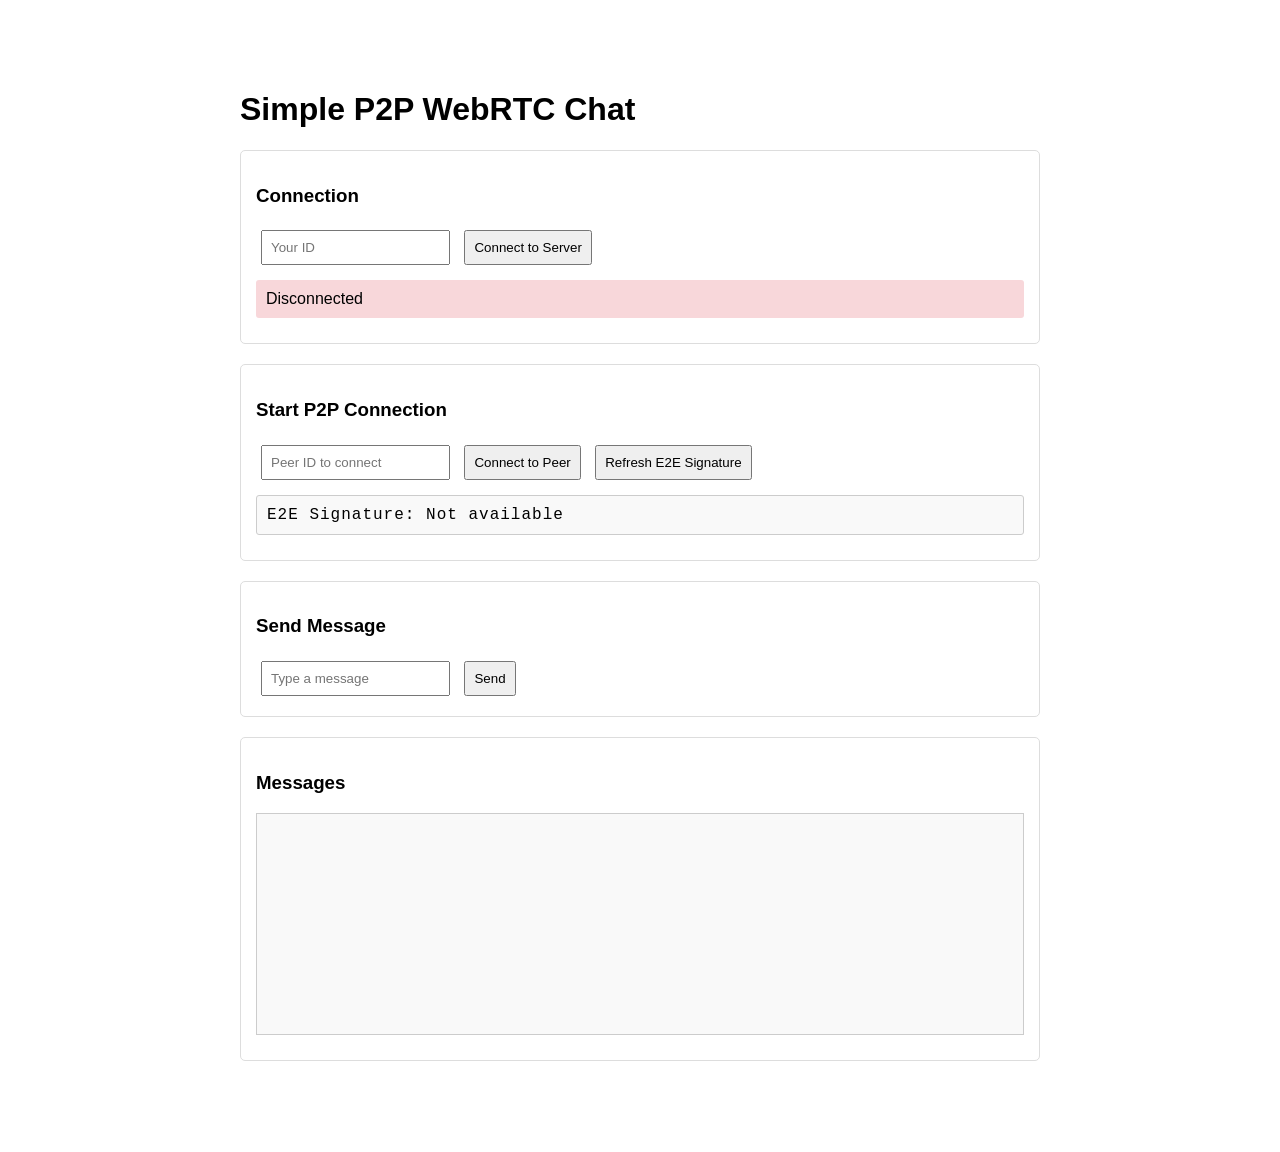
<file: client/index.html>
<!DOCTYPE html>
<html lang="en">
<head>
    <meta charset="UTF-8">
    <meta name="viewport" content="width=device-width, initial-scale=1.0">
    <title>Simple P2P Chat</title>
    <style>
        body {
            font-family: Arial, sans-serif;
            max-width: 800px;
            margin: 50px auto;
            padding: 20px;
        }
        .section {
            margin: 20px 0;
            padding: 15px;
            border: 1px solid #ddd;
            border-radius: 5px;
        }
        input, button {
            padding: 8px;
            margin: 5px;
        }
        #messages {
            height: 200px;
            overflow-y: auto;
            border: 1px solid #ccc;
            padding: 10px;
            margin: 10px 0;
            background: #f9f9f9;
        }
        .status {
            padding: 10px;
            margin: 10px 0;
            border-radius: 3px;
        }
        .connected { background: #d4edda; }
        .disconnected { background: #f8d7da; }
        .signature-box {
            padding: 10px;
            margin: 10px 0;
            border: 1px solid #ccc;
            border-radius: 3px;
            background: #f9f9f9;
            font-family: monospace;
            font-size: 16px;
            letter-spacing: 1px;
        }
    </style>
</head>
<body>
    <h1>Simple P2P WebRTC Chat</h1>
    
    <div class="section">
        <h3>Connection</h3>
        <input type="text" id="clientId" placeholder="Your ID" value="">
        <button onclick="connect()">Connect to Server</button>
        <div id="status" class="status disconnected">Disconnected</div>
    </div>

    <div class="section">
        <h3>Start P2P Connection</h3>
        <input type="text" id="peerId" placeholder="Peer ID to connect">
        <button onclick="createOffer()">Connect to Peer</button>
        <button onclick="refreshSignature()">Refresh E2E Signature</button>
        <div id="signature" class="signature-box">E2E Signature: Not available</div>
    </div>

    <div class="section">
        <h3>Send Message</h3>
        <input type="text" id="messageInput" placeholder="Type a message">
        <button onclick="sendMessage()">Send</button>
    </div>

    <div class="section">
        <h3>Messages</h3>
        <div id="messages"></div>
    </div>

    <script>
        let ws;
        let pc;
        let dataChannel;
        let myId;
        let activePeerId;
        let lastSignature;

        const config = {
            iceServers: [
                { urls: 'stun:stun.l.google.com:19302' }
            ]
        };

        function log(message) {
            const messages = document.getElementById('messages');
            messages.innerHTML += `<div>${new Date().toLocaleTimeString()}: ${message}</div>`;
            messages.scrollTop = messages.scrollHeight;
        }

        function resetSignature() {
            lastSignature = null;
            document.getElementById('signature').textContent = 'E2E Signature: Not available';
        }

        function setSignature(signature) {
            document.getElementById('signature').textContent = `E2E Signature: ${signature}`;
        }

        function normalizeFingerprint(fingerprint) {
            return (fingerprint || '').replace(/:/g, '').toUpperCase();
        }

        function formatSignature(hex) {
            return hex.slice(0, 24).match(/.{1,4}/g).join('-');
        }

        async function computeDigestHex(input) {
            if (!window.crypto || !window.crypto.subtle) {
                throw new Error('Web Crypto API is not available; cannot compute a secure E2E signature');
            }

            const digest = await crypto.subtle.digest('SHA-256', new TextEncoder().encode(input));
            return Array.from(new Uint8Array(digest))
                .map((byte) => byte.toString(16).padStart(2, '0'))
                .join('')
                .toUpperCase();
        }

        function extractFingerprintFromSdp(description) {
            if (!description || !description.sdp) {
                return '';
            }

            const lines = description.sdp.split('\n');
            for (const line of lines) {
                const trimmed = line.trim();
                if (!trimmed.startsWith('a=fingerprint:')) {
                    continue;
                }

                const parts = trimmed.split(' ');
                if (parts.length < 2) {
                    continue;
                }

                return normalizeFingerprint(parts[1]);
            }

            return '';
        }

        async function derivePeerSignature() {
            if (!pc) {
                return null;
            }

            const stats = await pc.getStats();
            let localFingerprint = '';
            let remoteFingerprint = '';

            const certificateReports = new Map();
            stats.forEach((report) => {
                if (report.type === 'certificate') {
                    const fp = normalizeFingerprint(report.fingerprint || report.fingerprintSha256);
                    if (fp) {
                        certificateReports.set(report.id, fp);
                    }
                }
            });

            stats.forEach((report) => {
                if (report.type !== 'transport') {
                    return;
                }

                const localCertFingerprint = certificateReports.get(report.localCertificateId);
                const remoteCertFingerprint = certificateReports.get(report.remoteCertificateId);

                if (!localCertFingerprint || !remoteCertFingerprint) {
                    return;
                }

                localFingerprint = localCertFingerprint;
                remoteFingerprint = remoteCertFingerprint;
            });

            if (!localFingerprint || !remoteFingerprint) {
                localFingerprint = extractFingerprintFromSdp(pc.localDescription);
                remoteFingerprint = extractFingerprintFromSdp(pc.remoteDescription);
            }

            if (!localFingerprint || !remoteFingerprint) {
                return null;
            }

            const canonicalPair = [localFingerprint, remoteFingerprint].sort().join('|');
            const digestHex = await computeDigestHex(canonicalPair);

            return formatSignature(digestHex);
        }

        async function updatePeerSignature() {
            try {
                const signature = await derivePeerSignature();
                if (!signature || signature === lastSignature) {
                    return false;
                }

                lastSignature = signature;
                setSignature(signature);
                log(`E2E signature with ${activePeerId || 'peer'}: ${signature}`);
                return true;
            } catch (error) {
                console.error('Could not derive E2E signature:', error);
                setSignature('Error: secure E2E signature unavailable');
                log(`E2E signature error: ${error.message}`);
                return false;
            }
        }

        async function refreshSignature() {
            if (!pc) {
                alert('No active peer connection yet');
                return;
            }

            const updated = await updatePeerSignature();
            if (!updated) {
                log('E2E signature still unavailable; try again in a moment');
            }
        }

        function connect() {
            myId = document.getElementById('clientId').value;
            if (!myId) {
                alert('Please enter your ID');
                return;
            }

            ws = new WebSocket(`ws://${location.host}/ws?id=${myId}`);

            ws.onopen = () => {
                document.getElementById('status').className = 'status connected';
                document.getElementById('status').textContent = `Connected as ${myId}`;
                log('Connected to signaling server');
            };

            ws.onclose = () => {
                document.getElementById('status').className = 'status disconnected';
                document.getElementById('status').textContent = 'Disconnected';
                resetSignature();
                log('Disconnected from signaling server');
            };

            ws.onmessage = async (event) => {
                const message = JSON.parse(event.data);
                log(`Received ${message.type} from ${message.from}`);

                if (message.type === 'offer') {
                    await handleOffer(message);
                } else if (message.type === 'answer') {
                    await handleAnswer(message);
                } else if (message.type === 'ice-candidate') {
                    await handleIceCandidate(message);
                }
            };
        }

        async function createOffer() {
            const peerId = document.getElementById('peerId').value;
            if (!peerId) {
                alert('Please enter peer ID');
                return;
            }

            activePeerId = peerId;
            resetSignature();
            pc = new RTCPeerConnection(config);
            setupPeerConnection(peerId);

            // Create data channel
            dataChannel = pc.createDataChannel('chat');
            setupDataChannel();

            // Create and send offer
            const offer = await pc.createOffer();
            await pc.setLocalDescription(offer);

            sendSignal({
                type: 'offer',
                from: myId,
                to: peerId,
                payload: offer
            });

            log(`Sent offer to ${peerId}`);
        }

        async function handleOffer(message) {
            activePeerId = message.from;
            resetSignature();
            pc = new RTCPeerConnection(config);
            setupPeerConnection(message.from);

            // Set up data channel receiver
            pc.ondatachannel = (event) => {
                dataChannel = event.channel;
                setupDataChannel();
                log('Data channel received');
            };

            await pc.setRemoteDescription(message.payload);
            const answer = await pc.createAnswer();
            await pc.setLocalDescription(answer);

            sendSignal({
                type: 'answer',
                from: myId,
                to: message.from,
                payload: answer
            });

            log(`Sent answer to ${message.from}`);
        }

        async function handleAnswer(message) {
            await pc.setRemoteDescription(message.payload);
            log('Connection established!');
            updatePeerSignature();
        }

        async function handleIceCandidate(message) {
            try {
                await pc.addIceCandidate(message.payload);
            } catch (e) {
                console.error('Error adding ICE candidate:', e);
            }
        }

        function setupPeerConnection(peerId) {
            pc.onicecandidate = (event) => {
                if (event.candidate) {
                    sendSignal({
                        type: 'ice-candidate',
                        from: myId,
                        to: peerId,
                        payload: event.candidate
                    });
                }
            };

            pc.onconnectionstatechange = () => {
                log(`Connection state: ${pc.connectionState}`);
                if (pc.connectionState === 'connected') {
                    updatePeerSignature();
                }
                if (pc.connectionState === 'closed' || pc.connectionState === 'disconnected' || pc.connectionState === 'failed') {
                    resetSignature();
                }
            };
        }

        function setupDataChannel() {
            dataChannel.onopen = () => {
                log('Data channel is open!');
                updatePeerSignature();
            };

            dataChannel.onmessage = (event) => {
                log(`Peer: ${event.data}`);
            };

            dataChannel.onclose = () => {
                log('Data channel closed');
            };
        }

        function sendSignal(message) {
            ws.send(JSON.stringify(message));
        }

        function sendMessage() {
            const input = document.getElementById('messageInput');
            const message = input.value;
            
            if (!dataChannel || dataChannel.readyState !== 'open') {
                alert('Data channel is not open');
                return;
            }

            dataChannel.send(message);
            log(`You: ${message}`);
            input.value = '';
        }
    </script>
</body>
</html>
</file>
